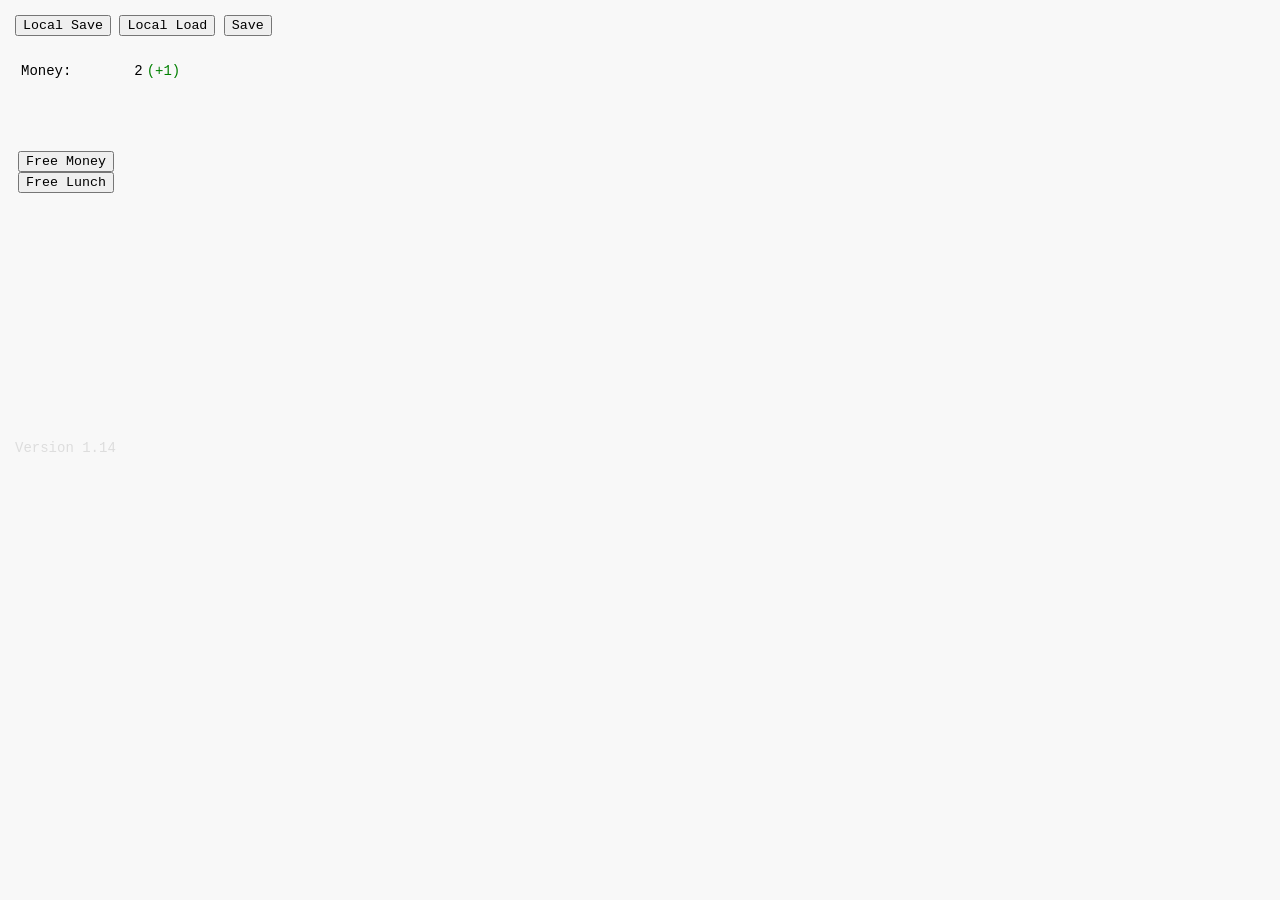
<file: index.html>
<!DOCTYPE html>

<html>
  <head>
    <meta charset="utf-8">
    <title>Punktasia</title>
    <link rel="stylesheet" href="punktasia.css">
    <style>
      button { font-family:Courier New; }
      body { font-family:Courier New; }
      .invisible { visibility:hidden; }
      .intangible { display: none; }
      .active { background-color: #FFCCAA }
      .broken { color: #FF0000; font-weight:bold; }
      .msg { width: 250px; }
    </style>
  </head>
  <body>
    <div class="shade hiddenShade" id="modeShade">
    <div class="inputArea">
    <span class="radioContainer">
    Mode:
    <input type="radio" name='mode' checked>Adventure
    <input type="radio" name='mode'>Sandbox
    </span></div>
    <!--<div class="plusTab">+</div>-->
    </div>
    <div style="position:absolute;left:250px;top:0px;" class="intangible" id="popup">
    <table bgcolor="#F8F8F8" border=0><tr><td>
    <pre style="display:inline" id="popup_contents">+------------------------+
| ACHIEVEMENT UNLOCKED   |
+------------------------+</pre>
    </td></tr></table>
    </div>
    <button id="clear_resources_btn" class="intangible">Clear</button>
    <button id="local_save_btn">Local Save</button>
    <button id="local_load_btn">Local Load</button>
    <button id="save_btn">Save</button><span id="save_response"></span>
    <div id="button_bar" class="invisible">
      <center>
      <button id="main_btn" class="active" >Stuff</button>
      <button id="machine_btn">Machine</button>
      <button id="quest_btn" class="invisible" >Quest</button>
      <button id="hovel_btn" class="invisible">Hovel</button>
      </center>
    </div>
    <table width=900 border=0>
    <tr><td width=300>
      <table>
        <tr id="player_money_container">
          <td>Money:</td><td><div id="player_money"></div></td><td><div id="player_money_delta"></div></td>
        </tr>
        <tr id="free_lunches_container" class="invisible">
          <td>Free Lunches:</td><td><div id="free_lunches"></div></td><td><div id="free_lunches_delta"></div></td>
        </tr>
        <tr id="player_beads_container" class="invisible">
          <td>Beads:</td><td><div id="player_beads"></div></td><td><div id="player_beads_delta"></div></td>
        </tr>
        <tr id="player_triangles_container" class="invisible">
          <td>Triangles:</td><td><div id="player_triangles"></div></td><td><div id="player_triangles_delta"></div></td>
        </tr>
      </table>
    </td><td width=300>
      <table id="quest_stats" class="invisible">
        <tr id="student_container">
          <td>Students:</td><td><div id="student"></div></td><td><div id="student_delta"></div></td>
        </tr>
        <tr id="vending_machines_container" class="invisible">
          <td>Vending Machines:</td><td><div id="vending_machines"></div></td><td><div id="vending_machines_delta"></div></td>
        </tr>
        <tr id="worker_container" class="invisible">
          <td>Workers:</td><td><div id="worker"></div></td><td><div id="worker_delta"></div></td>
        </tr>
        <tr id="coil_container" class="invisible">
          <td>Coils:</td><td><div id="coil"></div></td><td><div id="coil_delta"></div></td>
        </tr>
      </table>
    </td><td valign=top class="invisible" id="enlightenment_container">
      Enlightenments: <span id="enlightenment"></span><span id="enlightenment_delta"></span>
    </td></tr></table>    
    <!-- VENDING, CAT, TRAVEL SELECTION -->
    <span id="main_00">
      <span id="cat_container" style="float:right">
        <div id="cat" class="invisible"></div>
        <div id="cat_talk" class="msg"></div> 
      </span>
      <table><tr valign="top">
        <td>
          <button id="free_money_btn">Free Money</button><br>
          <button id="free_lunch_btn" class="invisible">Free Lunch</button><br>
          <button id="salesman_btn" class="invisible">Dispatch Salesman</button><br>
          <span id="vend_container" class="invisible">
            <div id="vending_machine"></div>
            <button id="vend_btn">Vend (50)</button>
            <div class="msg" id="vend_msg"></div>
          </span>
        </td><td>
          <span id="travel_container" class="invisible">
          <div id="travel_btns">
            <button id="go_btn">Go for a Walk</button><br>
          </div>
          <div class="msg" id="travel_msg"></div>
          </span>          
        </td></tr></table>
          
    </span>
    <!-- MACHINE CONSTRUCTION -->
    <span id="main_01" class="invisible intangible">
      <div id="part_list" style="float:right"></div>
      <div id="machine_grid"></div>
      <button id="clear_btn">Clear Machine</button>
      Visualization: <input  type="radio" name="machine_viz" value="on">ON
      <input type="radio" checked name="machine_viz" value="off">OFF
    </span>
    <!-- DESTINATIONS -->
    <span id="main_02" class="invisible intangible">
      <span id="village_0" class="intangible">
        <h1>Blue Village</h1>
        <span style="white-space:pre">
Crusty Old Man
     [Ö]
      │
     / \
Give me <span id="old_man_bead_cost">200</span> beads!
        </span>
      </span>
      <span id="village_1" class="intangible">
        <h1>Red Village</h1>
        <pre>
Country Gentleman
     (@)
      │
     / \
Pardon me, but might I have <span id="gentleman_tri_cost">1000</span> triangles?
        </pre>
      </span>
      <span id="village_2" class="intangible">
        <h1>Green Village</h1>
        <pre>
Your Cat
     ^^                
    (ºº)_____
     \_______│~~~
       ┘│  ┘│
Meow, I want 5 free lunches!
        </pre>
      </span>
      <span id="village_3" class="intangible">
        <h1>Ivory Village</h1>
        <pre>
Your Cat
     ^^                
    (ºº)_____
     \_______│~~~
       ┘│  ┘│
Now give me $100,000.
        </pre>
      </span>
      <span id="village_4" class="intangible">
        <h1>Gilded Town
        <pre>
       The Pope
               /
          /\   |
         /  \  |/
        |    | |>
        \____/ |
        ( .. ) |
        /\__/\ |
       /\ qp /\|
      /  |  |  |
     /|  |db| /\`\
     | \ |  | \|_|
     \  \|qp|  |
      \__/  |  |
      |/||db|  |
      |  |  |  |
      
 Come see me when you have
 given away all of your
 posessions.
         </pre>
         </h1>
      </span>
      <button id="give_btn">Give</give>
      <button id="go_back_btn">Go Back</button><br>
    </span>
    <!-- QUESTS -->
    <span id="main_03" class="invisible intangible">
      <H1>QUEST</H1><br>
      <span id="quest_shop" class="intangible">
      <div style="margin-bottom:5px;margin-top:-10px;"><button id="leave_shop_btn">Leave</button></div>
      <span id="shop_inventory" class="shopParts"><div>Item 1</div><div>Item 2</div></span>
      <span id="shop_guy" style="display:inline-block;vertical-align:top">
      <pre>
          O
          |
      ____|____
  ___/_________\___
   ((--|o|-|o|--))
       | |_| |
       \_____/
         |-|
    /={XXXXXX}=\
    | {XXXXXX} |
    |_{XXXXXX} |
____( _|_______/_____
|                    |
|     S H O P        |
</pre>
<div style="margin:10px;">Cost: <span id="store_cost">0</span></div>
<div style="margin:10px;">
<input checked type="radio" name="store_money" value="C">C
<input type="radio" name="store_money" value="B">B
<input type="radio" name="store_money" value="$">$
<input type="radio" name="store_money" value="T">T
</div>
<div style="margin:10px;">
<button id="buy_button">Buy</button>
</div>
      </span>
      <span id="player_inventory" class="shopParts"><div>Item 1</div><div>Item 2</div></span>
      </span>
      <table id="regular_quest">
      <tr valign="top"><td width=430>
      <span id="quest_narration"></span>
      <span id="quest_bot" class="intangible">
       <pre>
         \\/////
         |-----|
         (@) (@)
         \_____/
       +___|_|___+
      |  [+HHH+]  |
      |  [+HHH+]  |
      |  [+++++]  |
     |_| [+++++] |_|
         |_| |_|
         |_| |_|
         |_| |_|
       (___) (___)</pre>
      <span id="quest_bot_speech"></span>
      </span>
      <input type="button" id="continue_quest_btn" class="intangible" value="Let's Get Started!">
      <br><br>
      </td><td valign="top" id="colony" class="invisible">
      <center>First Colony in the Wasteland</center>
      <span style="white-space:pre">
+------------+------------+------------+------------+------------+
|            |            | <span class=invisible id="bld_10A">..........</span> |            |            |
|              <span class=invisible id="bld_06A">[ FARM  ]</span>    <span class=invisible id="bld_10B">..........</span>                  <span class=invisible id="bld_09A">[TOOLS]</span>  |
|              <span class=invisible id="bld_06B">[       ]</span>    <span class=invisible id="bld_10C">..........</span>                  <span class=invisible id="bld_09B">[_____]</span>  |
|            |    <span class=invisible id="bld_06C">| |</span>     | <span class=invisible id="bld_10D">..........</span> |            |     <span class=invisible id="bld_09C">| |</span>    |
+--        --+--  <span class=invisible id="bld_06D">| |</span>   --+--        --+--        --+--   <span class=invisible id="bld_09D">| |</span>  --+
|            |    <span class=invisible id="bld_06E">| |</span>     | <span class=invisible id="bld_11A">..........</span> |            |     <span class=invisible id="bld_09E">| |</span>    |
|  <span class=invisible id="bld_07A">[STORE]________</span><span class=invisible id="bld_06F">| |</span>       <span class=invisible id="bld_11B">..........</span>                    <span class=invisible id="bld_09F">| |</span>    |
|  <span class=invisible id="bld_07B">[_____]--------</span><span class=invisible id="bld_06G">+ |</span>       <span class=invisible id="bld_11C">..........</span>                    <span class=invisible id="bld_09G">| |</span>    |
|            |    <span class=invisible id="bld_06H">| |</span>     | <span class=invisible id="bld_11D">..........</span> |            |     <span class=invisible id="bld_09H">| |</span>    |
+--        --+--  <span class=invisible id="bld_06I">| |</span>   --+--        --+--        --+--   <span class=invisible id="bld_09I">| |</span>  --+
|            |   <span class=invisible id="bld_05C">t</span><span class=invisible id="bld_06J">| |</span><span class=invisible id="bld_05D">t</span>    |            |            |     <span class=invisible id="bld_09J">| |</span>    |
|  <span class=invisible id="bld_04A">[DEPOT]</span><span class=invisible id="bld_05A">______[HOVEL]</span><span class=invisible id="bld_08A">___________________[DORM ]</span><span class=invisible id="bld_09K">_________| |</span>    |
|  <span class=invisible id="bld_04B">[<span id="depot_count">_____</span>]</span><span class=invisible id="bld_05B">------[_____]</span><span class=invisible id="bld_08B">-------------------[_____]</span><span class=invisible id="bld_09L">-----------+</span>    |
|    <span class=invisible id="bld_04C">||</span>      |            |            |    <span class=invisible id="bld_02A">||</span>      |            |
+--  <span class=invisible id="bld_04D">||</span>    --+--        --+--        --+--  <span class=invisible id="bld_02B">||</span>    --+--        --+
|  <span id="schoolA">/------\</span>  |            |            |    <span class=invisible id="bld_02C">||</span>      |            |
|  [</span><font id="schoolLabel" title="Requires $$"
class="broken"
   >SCHOOL</font><space style="white-space:pre"
         >]<span class=invisible id="bld_01A">_________________[<span id="factoryLabel">FACTORY</span>]</span>     <span class=invisible id="bld_02D">[     ]</span><span class=invisible id="bld_03A">______[  ]</span>      |
|  [______]<span class=invisible id="bld_01B">-----------------[_______]</span>     <span class=invisible id="bld_02E">[_____]</span><span class=invisible id="bld_03B">------[__]</span>      |
|            |            |            |            |            |
+------------+------------+------------+------------+------------+
      </span><br>
      <input type="button" id="school_state_btn" value="School: ON">       <span class=invisible id="bld_04E">Depot Cost: <span style="display:inline-block;vertical-align:top"><div>S10</div><div>V100</div><div>C1000</div><div>W10</div></span></span>   <span id="bld_01C" class="invisible">Factory: <div style="display:inline-block;vertical-align:top"><input type="radio" checked selected name="vend_asm" id="vend_assembly" value="1">Assemble
<input type="radio" name="vend_asm" value="0" id="vend_disassembly">Disassemble</div></span>
      </td></tr></table>
    </span>
    <!-- QUESTS -->
    <span id="main_04" class="invisible intangible">
      <H1>THE POPE's HOVEL</H1>
      "Once you are enlightened, you can appreciate what you have...<br>Let me show you all that you have achieved,<br>and what you have yet to do."<br><br>
      <span style="white-space:pre" id="achievements"></span>
    </span>
    <br><font color="#DDDDDD" style="cursor: pointer;-webkit-user-select: none;-khtml-user-select: none;-moz-user-select: none;-o-user-select: none;user-select: none;" id="version">Version 1.14</font><br>
    <span id="revision_history" class="invisible">
      v1.0 Initial Release<br>
      v1.1 Fix for saving enlightenment state<br>
      v1.2 Saving through POST instead of GET for more reliability<br>
      v1.3 Fix for Pope Bug and the first piece of Questiness<br>
      v1.4 Color blindness tweak, more descriptive part vending, enlightenment brings more challenge, more quest progress.<br>
      v1.5 Coils and the technicolor vending machine, new quests, school enable/disable button<br>
      v1.6 Some Cat help, Pope quests, achievements, travelling salesmen<br>
      v1.7 Show Depot cost, country gentleman quest<br>
      v1.8 Vending Machine Hopper, Factory Disassembly<br>
      v1.9 ???<br>
      v1.10 Hide the robot after the 2M bead quest (bug fix), more achievements, shop at the end of the quests, shop specific special parts<br>
      v1.11 Commas<br>
      v1.12 Commas give way to scientific notation if needed, new win condition<br>
      v1.13 Everybody has a price<br>
      v1.14 A few new parts available in the store, fix for even x1000, ability to visualize machine input/output
    </span>
    <script type="application/dart" src="punktasia.dart"></script>
    <script src="packages/browser/dart.js"></script>
  </body>
</html>
</file>
<file: punktasia.css>
body {
  background-color: #F8F8F8;
  font-family: 'Open Sans', sans-serif;
  font-size: 14px;
  font-weight: normal;
  line-height: 1.2em;
  margin: 15px;
}

h1, p {
  color: #333;
}

  .popAnim {
    -webkit-animation: popfirst 0.75s; /* Chrome, Safari, Opera */
    animation: popfirst 0.75s;
    animation-delay: 0.25s;
    z-webkit-animation-fill-mode: forwards;
    zanimation-fill-mode: forwards;
    position: absolute;
    color: rgba(0,0,0,0.0);
    margin-left: 1.5em;
    background: rgba(0,0,0,0.0);
    margin-top: -1.2em;
   }

  @-webkit-keyframes popfirst
  {
  to { margin-left:2em; font-size:1.6em;   margin-top: -2.6em; color:rgb(0,0,0) }
  from {    margin-top: -1.2em;    color:rgba(0,0,0,0.0); background: rgba(255,255,255,0.0);  } 
  }

  @keyframes popfirst
  {
  to { margin-left:2em; font-size:1.6em;   margin-top: -2.6em; color:rgb(0,0,0) }
  from {    margin-top: -1.2em;    color:rgba(0,0,0,0.0); background: rgba(255,255,255,0.0);  } 
}

  .dropAnim {
    -webkit-animation: dropfirst 1s; /* Chrome, Safari, Opera */
    animation: dropfirst 1s;
    z-webkit-animation-fill-mode: forwards;
    zanimation-fill-mode: forwards;
    position: absolute;
    color: rgba(0,0,0,0.0);
    background: rgba(0,0,0,0.0);
   }

  @-webkit-keyframes dropfirst
  {
  from { margin-left:1em; font-size:1.6em;   margin-top: -2.6em; color:rgb(0,0,0) }
  to {    margin-top: -1.2em;    color:rgba(0,0,0,0.0); background: rgba(255,255,255,0.0);  } 
  }

  @keyframes dropfirst
  {
  from { margin-left:1em; font-size:1.6em;   margin-top: -2.6em; color:rgb(0,0,0) }
  to {    margin-top: -1.2em;    color:rgba(0,0,0,0.0); background: rgba(255,255,255,0.0);  } 
  }

#sample_container_id {
  width: 100%;
  height: 400px;
  position: relative;
  border: 1px solid #ccc;
  background-color: #fff;
}

#sample_text_id {
  font-size: 24pt;
  text-align: center;
  margin-top: 140px;
}

.shopParts {
  margin-left:10px;
  margin-right:10px;
  display:inline-block;
  vertical-align:top;
  padding: 4px;
  border: dashed 2px #bbb;
}

.shopParts .unselected:before {
  content: "[ ]";
}

.shopParts .unselected:nth-child(even) {
  background: #ddd;
}

.shopParts .selected {
  background: #cce;
}

.shopParts .selected:before {
  background: #cce;
  content: "[X]";
}

.shade {
  height: 30px;
  position:absolute;
  transition:  all 500ms;
  margin-top: -45px;
  width:270px;
  box-shadow: 0px 3px 3px rgba(0,0,0,0.2);
  margin-left: 100px;
  amargin-right: auto;
  align: center; 
}

.hiddenShade {
  margin-top: -100px;
}

.shade:after {
  content: "▾";
  color: #333;
  border-radius: 0 0 100pt 100pt;
  text-align: center;
  padding-left: 130.5px;
  padding-right: 131px;
  transition:  all 500ms;
  background: #F8F8F8;
  box-shadow: 0px 3px 3px rgba(0,0,0,0.2);
}

.shade:after:hover {
  border:solid;
}

.shade:hover {
  margin-top: -20px;
}

.inputArea {
  height: 100%;
}

.radioContainer {
  margin: 10px;
}

.radioContainer input[type="radio"] {
  height: 10px;
  margin-top: 10px;
  margin-left: 10px;
}

.plusTab:hover {
  box-shadow: 0px 3px 3px rgba(0,0,0,0.2);
}

.plusTab {
  vertical-align: middle;
  width: 100%;
  color: #333;
  border-radius: 0 0 100pt 100pt;
  text-align: center;
  padding: 0em;
  transition:  all 500ms;
  background: #F8F8F8;
  box-shadow: 0px 0px 0px rgba(0,0,0,0.2);
}
</file>
